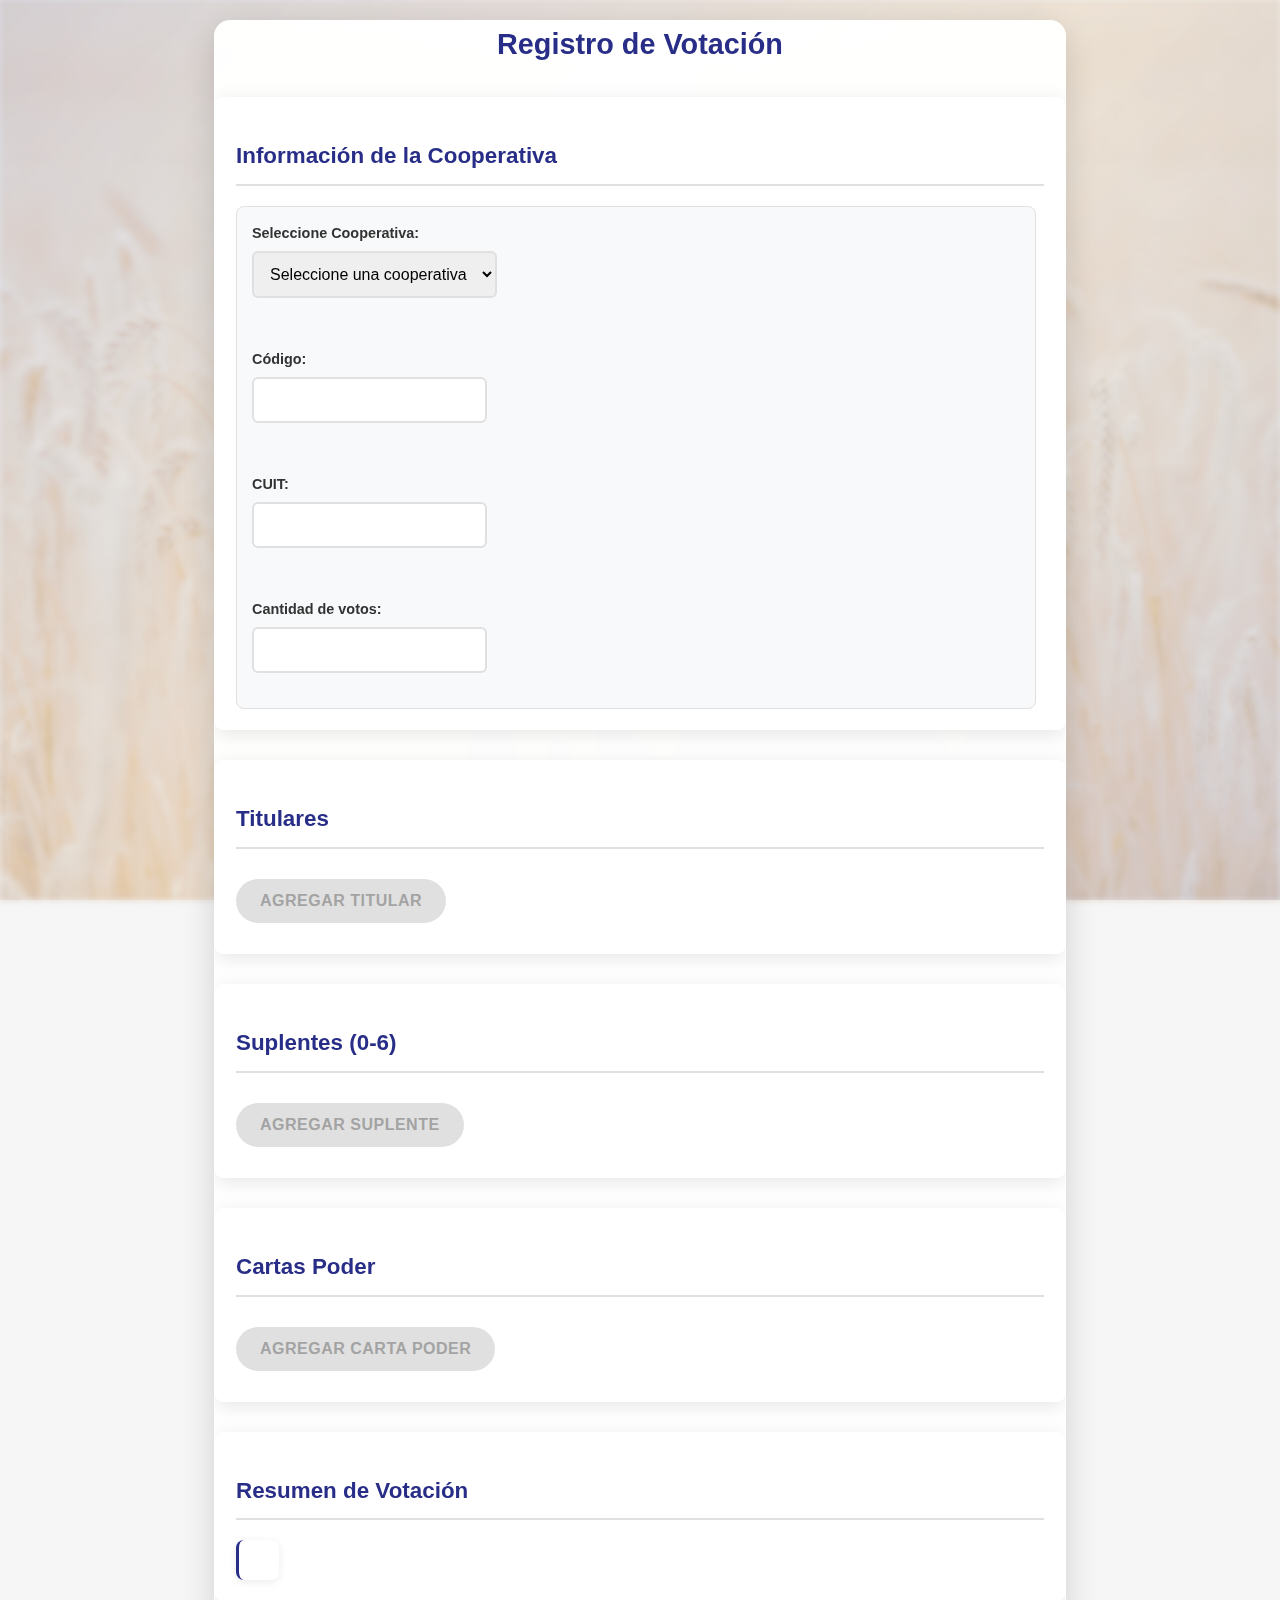
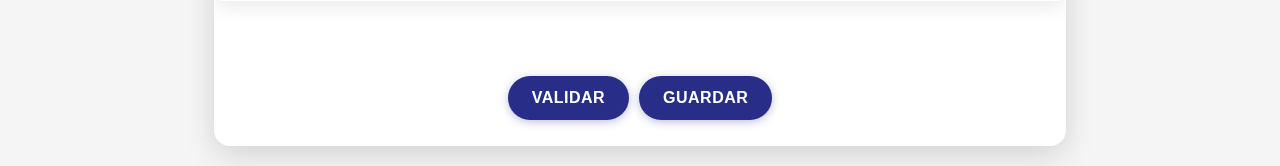
<file: index.html>
<!DOCTYPE html>
<html lang="es">
<head>
    <meta charset="UTF-8">
    <meta name="viewport" content="width=device-width, initial-scale=1.0">
    <title>Registro de Votación</title>
    <link rel="stylesheet" href="styles.css">
</head>
<body>
    <div class="container">
        <h1>Registro de Votación</h1>

        <!-- Sección de Selección de Cooperativa -->
        <section id="cooperativa-section">
            <h2>Información de la Cooperativa</h2>
            <div class="form-row">
                <div class="form-group">
                    <label for="cooperative">Seleccione Cooperativa:</label>
                    <select id="cooperative" name="cooperative" required>
                        <option value="">Seleccione una cooperativa</option>
                    </select>
                </div>
                <div class="form-group">
                    <label for="code">Código:</label>
                    <input type="text" id="code" name="code" readonly>
                </div>
                <div class="form-group">
                    <label for="cuit">CUIT:</label>
                    <input type="text" id="cuit" name="cuit" readonly>
                </div>
                <div class="form-group">
                    <label for="votes">Cantidad de votos:</label>
                    <input type="number" id="votes" name="votes" readonly>
                </div>
            </div>
        </section>

        <!-- Sección de Titulares -->
        <section id="titulares-section">
            <h2>Titulares</h2>
            <div id="titulares-container">
                <!-- Los titulares se agregarán dinámicamente -->
            </div>
            <button type="button" id="agregar-titular" class="btn-add">Agregar Titular</button>
        </section>

        <!-- Sección de Suplentes -->
        <section id="suplentes-section">
            <h2>Suplentes (0-6)</h2>
            <div id="suplentes-container">
                <!-- Los suplentes se agregarán dinámicamente -->
            </div>
            <button type="button" id="agregar-suplente" class="btn-add">Agregar Suplente</button>
        </section>

        <!-- Sección de Cartas Poder -->
        <section id="cartas-poder-section">
            <h2>Cartas Poder</h2>
            <div id="cartas-poder-container">
                <!-- Las cartas poder se agregarán dinámicamente -->
            </div>
            <button type="button" id="agregar-carta-poder" class="btn-add">Agregar Carta Poder</button>
        </section>

        <!-- Sección de Resumen -->
        <section id="resumen-section">
            <h2>Resumen de Votación</h2>
            <div id="resumen-container">
                <!-- El resumen se generará dinámicamente -->
            </div>
        </section>

        <div class="button-container">
            <button type="button" id="validar" class="btn-primary">Validar</button>
            <button type="button" id="guardar" class="btn-primary">Guardar</button>
        </div>

        <!-- Modal para errores -->
        <div id="error-modal" class="modal">
            <div class="modal-content">
                <span class="close">&times;</span>
                <h2>Errores de Validación</h2>
                <div id="error-list"></div>
            </div>
        </div>
    </div>
    <script src="script.js"></script>
</body>
</html>
</file>
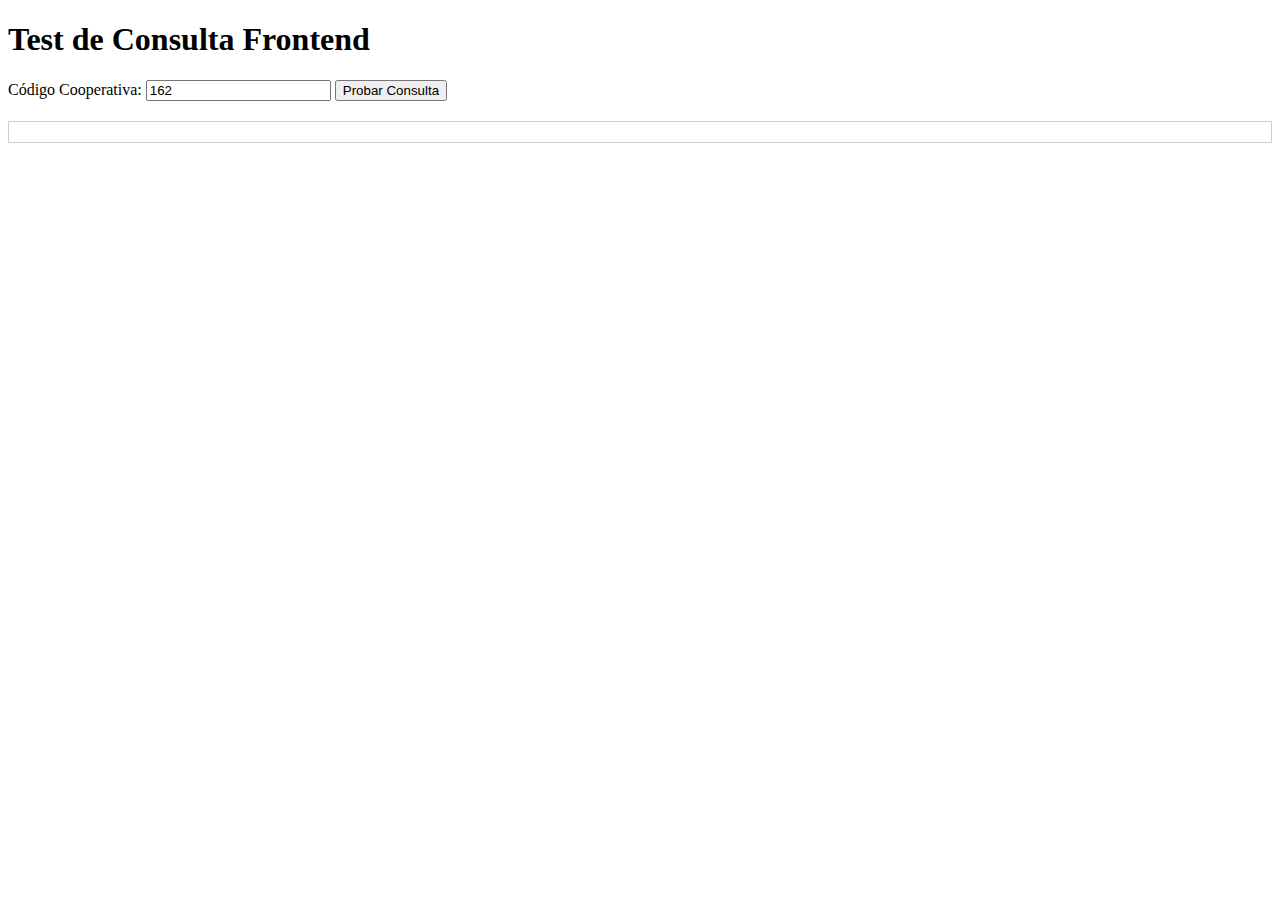
<file: test-consulta-frontend.html>
<!DOCTYPE html>
<html lang="es">
<head>
    <meta charset="UTF-8">
    <meta name="viewport" content="width=device-width, initial-scale=1.0">
    <title>Test Consulta Frontend</title>
</head>
<body>
    <h1>Test de Consulta Frontend</h1>
    <div>
        <label>Código Cooperativa:</label>
        <input type="number" id="codigo" value="162" />
        <button onclick="testConsulta()">Probar Consulta</button>
    </div>
    <div id="resultado" style="margin-top: 20px; padding: 10px; border: 1px solid #ccc;"></div>

    <script>
        // Configuración
        const FLOW_URL = "https://defaulta7cad06884854149bb950f323bdfa8.9e.environment.api.powerplatform.com:443/powerautomate/automations/direct/workflows/e980d91152364b8abdaf074cc89333f6/triggers/manual/paths/invoke?api-version=1&sp=%2Ftriggers%2Fmanual%2Frun&sv=1.0&sig=SaU4EI--DvquBrXGb3DhTqSnTbb_8BGpse6Y6AImsUY";

        // Función para normalizar texto (UTF-8)
        function normalizeText(text) {
            if (typeof text !== 'string') return text;
            
            return text
                .normalize('NFD')
                .replace(/[\u0300-\u036f]/g, '')
                .replace(/[^\x00-\x7F]/g, function(match) {
                    const replacements = {
                        'á': 'a', 'é': 'e', 'í': 'i', 'ó': 'o', 'ú': 'u',
                        'Á': 'A', 'É': 'E', 'Í': 'I', 'Ó': 'O', 'Ú': 'U',
                        'ñ': 'n', 'Ñ': 'N',
                        'ü': 'u', 'Ü': 'U',
                        'ç': 'c', 'Ç': 'C'
                    };
                    return replacements[match] || match;
                });
        }

        // Función para normalizar objeto
        function normalizeObject(obj) {
            if (obj === null || obj === undefined) return obj;
            
            if (typeof obj === 'string') {
                return normalizeText(obj);
            }
            
            if (typeof obj === 'number' || typeof obj === 'boolean') {
                return obj;
            }
            
            if (Array.isArray(obj)) {
                return obj.map(item => normalizeObject(item));
            }
            
            if (typeof obj === 'object') {
                const normalized = {};
                for (const [key, value] of Object.entries(obj)) {
                    normalized[normalizeText(key)] = normalizeObject(value);
                }
                return normalized;
            }
            
            return obj;
        }

        async function testConsulta() {
            const codigo = document.getElementById('codigo').value;
            const resultadoDiv = document.getElementById('resultado');
            
            resultadoDiv.innerHTML = '<p>🔄 Consultando...</p>';
            
            try {
                console.log('🔍 Iniciando consulta para código:', codigo);
                
                const payload = { codigo_cooperativa: codigo.toString() };
                const normalizedPayload = normalizeObject(payload);
                
                console.log('📤 Payload normalizado:', normalizedPayload);
                
                const response = await fetch(FLOW_URL, {
                    method: 'POST',
                    headers: {
                        'Content-Type': 'application/json; charset=utf-8',
                        'Accept': 'application/json'
                    },
                    body: JSON.stringify(normalizedPayload)
                });
                
                console.log('📥 Respuesta recibida:', {
                    status: response.status,
                    statusText: response.statusText,
                    headers: Object.fromEntries(response.headers.entries())
                });
                
                if (!response.ok) {
                    throw new Error(`HTTP ${response.status}: ${response.statusText}`);
                }
                
                const responseText = await response.text();
                console.log('📝 Contenido de respuesta (texto):', responseText);
                
                let data;
                try {
                    data = JSON.parse(responseText);
                    console.log('📋 Datos parseados:', data);
                } catch (parseError) {
                    console.error('❌ Error al parsear JSON:', parseError);
                    resultadoDiv.innerHTML = `<p style="color: red;">❌ Error al parsear respuesta: ${parseError.message}</p><pre>${responseText}</pre>`;
                    return;
                }
                
                if (data.success) {
                    resultadoDiv.innerHTML = `
                        <h3 style="color: green;">✅ Consulta Exitosa</h3>
                        <pre>${JSON.stringify(data, null, 2)}</pre>
                    `;
                } else {
                    resultadoDiv.innerHTML = `
                        <h3 style="color: orange;">ℹ️ No hay datos previos</h3>
                        <pre>${JSON.stringify(data, null, 2)}</pre>
                    `;
                }
                
            } catch (error) {
                console.error('❌ Error en consulta:', error);
                resultadoDiv.innerHTML = `
                    <h3 style="color: red;">❌ Error en Consulta</h3>
                    <p><strong>Error:</strong> ${error.message}</p>
                    <p><strong>Tipo:</strong> ${error.name}</p>
                `;
            }
        }
    </script>
</body>
</html>
</file>
<file: styles.css>
/* Variables CSS - Colores ACA */
:root {
  --aca-blue: #282d87;
  --aca-orange: #ff9100;
  --aca-blue-light: #3a4199;
  --aca-blue-dark: #1f2366;
  --aca-orange-light: #ffb366;
  --aca-orange-dark: #e67e00;
  --white: #ffffff;
  --light-gray: #f8f9fa;
  --medium-gray: #e9ecef;
  --dark-gray: #333333;
  --text-gray: #555555;
  --border-gray: #e0e0e0;
  --success-green: #28a745;
  --error-red: #dc3545;
  --warning-yellow: #ffc107;
}

* {
  margin: 0;
  padding: 0;
  box-sizing: border-box;
}

body {
  font-family: "Inter", "Nunito Sans", "Segoe UI", "Roboto", "Arial", 
    "Helvetica", sans-serif;
  line-height: 1.6;
  color: var(--dark-gray);
  background: linear-gradient(
      rgba(245, 245, 245, 0.95),
      rgba(245, 245, 245, 0.95)
    ),
    url("background.jpg") center/cover no-repeat fixed;
  min-height: 100vh;
  padding: 5px;
  display: flex;
  flex-direction: column;
  position: relative;
}

body::before {
  content: "";
  position: fixed;
  top: 0;
  left: 0;
  width: 100%;
  height: 100%;
  background: url("background.jpg") center/cover no-repeat;
  filter: blur(3px) brightness(1.1) opacity(0.3);
  z-index: -2;
}

body::after {
  content: "";
  position: fixed;
  top: 0;
  left: 0;
  width: 100%;
  height: 100%;
  background: linear-gradient(
    135deg,
    rgba(40, 45, 135, 0.1) 0%,
    rgba(255, 145, 0, 0.05) 50%,
    rgba(40, 45, 135, 0.1) 100%
  );
  z-index: -1;
}

.container {
  max-width: 100%;
  margin: 0 auto;
  padding: 0;
  background-color: rgba(255, 255, 255, 0.98);
  min-height: calc(100vh - 10px);
  display: flex;
  flex-direction: column;
  border-radius: 8px;
  box-shadow: 0 8px 32px rgba(0, 0, 0, 0.15);
  backdrop-filter: blur(10px);
  border: 1px solid rgba(255, 255, 255, 0.2);
  overflow: hidden;
  flex: 1;
  position: relative;
  z-index: 1;
}

/* Header - Mobile First */
header {
  display: flex;
  flex-direction: column;
  align-items: center;
  padding: 15px 10px;
  background: linear-gradient(
    135deg,
    var(--aca-blue) 0%,
    var(--aca-blue-dark) 100%
  );
  color: var(--white);
  position: relative;
  border-top-left-radius: 8px;
  border-top-right-radius: 8px;
  min-height: 120px;
  justify-content: center;
  backdrop-filter: blur(10px);
  box-shadow: 0 2px 20px rgba(40, 45, 135, 0.3);
  width: 1000px;
}

header::before {
  content: "";
  position: absolute;
  top: 0;
  left: 0;
  right: 0;
  bottom: 0;
  background: url('data:image/svg+xml,<svg xmlns="http://www.w3.org/2000/svg" viewBox="0 0 100 100"><circle cx="10" cy="10" r="1" fill="rgba(255,255,255,0.1)"/><circle cx="90" cy="20" r="1" fill="rgba(255,255,255,0.1)"/><circle cx="20" cy="90" r="1" fill="rgba(255,255,255,0.1)"/><circle cx="80" cy="80" r="1" fill="rgba(255,255,255,0.1)"/></svg>');
  background-size: 100px 100px;
  opacity: 0.3;
}

.aca-brand {
  display: flex;
  flex-direction: column;
  align-items: center;
  margin-bottom: 10px;
  position: relative;
  z-index: 2;
  justify-content: center;
}

.aca-logo {
  font-size: 2em;
  font-weight: 900;
  color: var(--white);
  text-shadow: 0 2px 4px rgba(0, 0, 0, 0.3);
  letter-spacing: 1px;
  margin-bottom: 5px;
  text-align: center;
}

.aca-logo-img {
  max-height: 60px;
  width: auto;
  margin-bottom: 10px;
  transition: all 0.3s ease;
}

.aca-tagline {
  font-size: 0.8em;
  color: var(--aca-orange);
  font-weight: 300;
  letter-spacing: 0.5px;
  text-transform: uppercase;
  text-align: center;
}

header h1 {
  color: var(--white);
  font-size: 1.3em;
  margin-bottom: 5px;
  font-weight: 600;
  text-shadow: 0 2px 4px rgba(0, 0, 0, 0.3);
  position: relative;
  z-index: 2;
  text-align: center;
}

header h2 {
  color: var(--aca-orange);
  font-size: 1em;
  font-weight: normal;
  position: relative;
  z-index: 2;
  text-align: center;
}

.btn-back {
  position: absolute;
  top: 10px;
  left: 10px;
  background: transparent;
  color: var(--white);
  border: none;
  padding: 6px 12px;
  border-radius: 20px;
  cursor: pointer;
  font-size: 0.8em;
  transition: all 0.3s ease;
  text-decoration: none;
  display: inline-flex;
  align-items: center;
  justify-content: center;
  font-weight: 500;
  z-index: 3;
}

.btn-back:hover {
  background: rgba(255, 255, 255, 0.2);
  color: var(--white);
}

/* Main content - Mobile First */
main {
  flex: 1;
  padding: 15px 10px;
  display: flex;
  flex-direction: column;
  align-items: center;
}

.cta {
  display: flex;
  flex-direction: column;
  justify-content: center;
  align-items: center;
  gap: 20px;
  width: 100%;
  max-width: 800px;
}

/* Form container */
.form-container {
  display: flex;
  flex-direction: column;
  gap: 20px;
  flex: 1;
}

span {
  color: var(--aca-orange);
  font-weight: bold;
}

.form-section {
  display: flex;
  flex-direction: column;
  padding: 15px;
  border-radius: 8px;
  border-left: 3px solid var(--aca-blue);
  box-shadow: 0 2px 8px rgba(0, 0, 0, 0.08);
  gap: 15px;
}

.form-section h3 {
  color: var(--aca-blue);
  margin-bottom: 15px;
  font-size: 1.1em;
  font-weight: 600;
}

.form-group {
  display: flex;
  flex-direction: column;
  position: relative;
  margin-bottom: 15px;
}

.form-row {
  display: flex;
  flex-direction: column;
  gap: 15px;
  align-items: flex-end;
}

.form-group-small,
.form-group-large {
  display: flex;
  flex-direction: column;
  position: relative;
}

.form-group-large {
  flex: 3;
}

.form-group-small {
  flex: 0.8;
}

.form-row .btn-remove {
  flex-shrink: 0;
}

.formGroup {
  display: flex;
  justify-content: center;
  align-items: center;
  gap: 20px;
}

.form-label {
  display: block;
  margin-bottom: 6px;
  font-weight: 600;
  color: var(--dark-gray);
  font-size: 0.9em;
  width: 750px;
}

.form-group label {
  display: block;
  margin-bottom: 6px;
  font-weight: 600;
  color: var(--dark-gray);
  font-size: 0.9em;
}

.form-group input,
.form-group textarea,
.form-group select,
input,
select {
  width: 100%;
  padding: 12px;
  border: 2px solid var(--border-gray);
  border-radius: 6px;
  font-size: 16px; /* Prevent zoom on iOS */
  transition: all 0.3s ease;
  min-height: 44px; /* Touch target size */
}

.form-group input:focus,
.form-group textarea:focus,
.form-group select:focus,
input:focus,
select:focus {
  outline: none;
  border-color: var(--aca-blue);
  box-shadow: 0 0 8px rgba(40, 45, 135, 0.2);
}

.form-help {
  font-size: 0.85em;
  color: #666;
  margin-top: 5px;
  font-style: italic;
  line-height: 1.3;
  display: block;
  padding-left: 2px;
}

h1 {
  text-align: center;
  color: var(--aca-blue);
  margin-bottom: 30px;
  font-size: 1.8em;
  font-weight: 600;
}

h2 {
  color: var(--aca-blue);
  margin: 20px 0;
  padding-bottom: 10px;
  border-bottom: 2px solid var(--border-gray);
  font-size: 1.4em;
  font-weight: 600;
  width: 100%;
}

/* Estilos de secciones */
section {
  margin-bottom: 30px;
  padding: 20px;
  background-color: rgba(255, 255, 255, 0.95);
  border-radius: 8px;
  border-left: 3px solid var(--aca-blue);
  box-shadow: 0 4px 20px rgba(0, 0, 0, 0.1);
  backdrop-filter: blur(5px);
  border: 1px solid rgba(255, 255, 255, 0.2);
}

/* Estilos de formularios */

/* Botones */
.btn-add {
  background-color: var(--aca-blue);
  color: white;
  padding: 8px 15px;
  border: none;
  border-radius: 25px;
  cursor: pointer;
  margin: 10px 0;
  min-width: 200px;
  transition: all 0.3s ease;
  font-weight: 600;
  text-transform: uppercase;
  letter-spacing: 0.5px;
  min-height: 44px;
  box-shadow: 0 2px 8px rgba(40, 45, 135, 0.3);
}

.btn-add:hover {
  background-color: var(--aca-orange);
  transform: translateY(-1px);
  box-shadow: 0 4px 12px rgba(40, 45, 135, 0.4);
}

.btn-add:disabled {
  background-color: #cccccc;
  color: #666666;
  cursor: not-allowed;
  opacity: 0.6;
  transform: none;
  box-shadow: none;
}

.btn-remove {
  background-color: var(--error-red);
  color: white;
  padding: 8px 15px;
  border: none;
  border-radius: 20px;
  cursor: pointer;
  font-size: 14px;
  font-weight: 600;
  transition: all 0.3s ease;
  min-height: 36px;
  min-width: 80px;
  margin: 0;
}

.btn-remove:hover {
  background-color: #c82333;
  transform: translateY(-1px);
  box-shadow: 0 2px 8px rgba(220, 53, 69, 0.3);
}

.btn-primary {
  background-color: var(--aca-blue);
  color: white;
  padding: 12px 20px;
  border: none;
  border-radius: 25px;
  cursor: pointer;
  margin: 5px;
  transition: all 0.3s ease;
  font-weight: 600;
  text-transform: uppercase;
  letter-spacing: 0.5px;
  min-height: 44px;
  min-width: 120px;
  box-shadow: 0 2px 8px rgba(40, 45, 135, 0.3);
}

.btn-primary:hover:not(:disabled) {
  background-color: var(--aca-orange);
  transform: translateY(-1px);
  box-shadow: 0 4px 12px rgba(40, 45, 135, 0.4);
}

.btn-primary:disabled {
  background-color: #cccccc;
  color: #666666;
  cursor: not-allowed;
  opacity: 0.6;
  transform: none;
  box-shadow: none;
}

.button-container {
  display: flex;
  justify-content: center;
  align-items: center;
  padding: 20px 0;
  margin-top: 20px;
}

.formBtnGroup {
  display: flex;
  justify-content: center;
  align-items: center;
  width: 100%;
}

/* Tarjetas de titulares y suplentes */
.card {
  background-color: rgba(255, 255, 255, 0.95);
  padding: 15px;
  margin-bottom: 15px;
  border-radius: 8px;
  box-shadow: 0 4px 20px rgba(0, 0, 0, 0.1);
  border-left: 3px solid var(--aca-blue);
  border: 1px solid rgba(255, 255, 255, 0.2);
  backdrop-filter: blur(5px);
  transition: transform 0.2s ease, box-shadow 0.2s ease;
}

.card:hover {
  transform: translateY(-2px);
  box-shadow: 0 6px 25px rgba(0, 0, 0, 0.15);
}

/* Modal de errores */
.modal {
  display: none;
  position: fixed;
  z-index: 1000;
  left: 0;
  top: 0;
  width: 100%;
  height: 100%;
  background-color: rgba(0, 0, 0, 0.6);
  backdrop-filter: blur(5px);
}

.modal-content {
  background: linear-gradient(
    135deg,
    rgba(255, 255, 255, 0.98) 0%,
    rgba(255, 255, 255, 0.95) 100%
  );
  margin: 2% auto;
  padding: 20px;
  border: 1px solid rgba(255, 255, 255, 0.3);
  width: 90%;
  max-width: 800px;
  max-height: 90vh;
  border-radius: 8px;
  overflow-y: auto;
  position: relative;
  box-shadow: 0 10px 40px rgba(0, 0, 0, 0.3);
  backdrop-filter: blur(15px);
  outline: none;
  animation: modalAppear 0.3s ease-out;
}

@keyframes modalAppear {
  from {
    opacity: 0;
    transform: translateY(-20px) scale(0.95);
  }
  to {
    opacity: 1;
    transform: translateY(0) scale(1);
  }
}

.modal-header {
  background-color: var(--aca-blue);
  color: var(--white);
  padding: 15px;
  display: flex;
  justify-content: space-between;
  align-items: center;
  border-radius: 8px 8px 0 0;
  margin: -20px -20px 20px -20px;
}

.modal-body {
  padding: 0;
  max-height: 60vh;
  overflow-y: auto;
}

.close {
  color: var(--white);
  float: right;
  font-size: 28px;
  font-weight: bold;
  cursor: pointer;
  background: none;
  border: none;
  padding: 0;
  margin: 0;
}

.close:hover {
  opacity: 0.7;
}

#titulares-section,
#suplentes-section,
#cartas-poder-section,
#resumen-section {
  display: flex;
  flex-direction: column;
  justify-content: center;
  align-items: start;
  width: 850px;
}

.error-message {
  background: linear-gradient(
    135deg,
    rgba(220, 53, 69, 0.1) 0%,
    rgba(220, 53, 69, 0.05) 100%
  );
  border: 1px solid rgba(220, 53, 69, 0.3);
  border-left: 4px solid var(--error-red);
  color: #721c24;
  font-size: 0.9em;
  margin: 10px 0;
  padding: 12px 15px;
  border-radius: 6px;
  font-weight: 500;
  box-shadow: 0 2px 8px rgba(220, 53, 69, 0.15);
  line-height: 1.4;
}

.modal-buttons {
  text-align: center;
  margin-top: 20px;
  padding: 15px;
  border-top: 1px solid var(--border-gray);
  background-color: var(--white);
  position: sticky;
  bottom: 0;
}

/* Estilos para el contenido del resumen en el modal */
#error-list {
  max-height: 60vh;
  overflow-y: auto;
  margin-bottom: 10px;
}

#error-list .card {
  margin-bottom: 10px;
  font-size: 14px;
}

#error-list h3 {
  margin-top: 0;
  margin-bottom: 10px;
  font-size: 16px;
  color: var(--aca-blue);
}

/* Estilos para mensajes de confirmación */
#error-list p {
  margin: 10px 0;
  padding: 15px;
  border-radius: 6px;
  line-height: 1.5;
  font-weight: 500;
  background: rgba(255, 255, 255, 0.9);
  border: 1px solid rgba(0, 0, 0, 0.1);
}

/* Mensaje de confirmación de selección */
.confirmation-message {
  background: linear-gradient(
    135deg,
    rgba(76, 175, 80, 0.1) 0%,
    rgba(76, 175, 80, 0.05) 100%
  ) !important;
  border: 1px solid rgba(76, 175, 80, 0.3) !important;
  color: #2e7d32 !important;
  font-weight: 600 !important;
  text-shadow: none !important;
  box-shadow: 0 2px 8px rgba(76, 175, 80, 0.15);
}

/* Mensaje de éxito */
.success-message {
  background: linear-gradient(
    135deg,
    rgba(40, 167, 69, 0.1) 0%,
    rgba(40, 167, 69, 0.05) 100%
  ) !important;
  border: 1px solid rgba(40, 167, 69, 0.3) !important;
  color: #155724 !important;
  font-weight: 600 !important;
}

/* Mensaje de información */
.info-message {
  background: linear-gradient(
    135deg,
    rgba(40, 45, 135, 0.1) 0%,
    rgba(40, 45, 135, 0.05) 100%
  ) !important;
  border: 1px solid rgba(40, 45, 135, 0.3) !important;
  color: var(--aca-blue-dark) !important;
  font-weight: 600 !important;
}

/* Mensaje de advertencia */
.warning-message {
  background: linear-gradient(
    135deg,
    rgba(255, 193, 7, 0.1) 0%,
    rgba(255, 193, 7, 0.05) 100%
  ) !important;
  border: 1px solid rgba(255, 193, 7, 0.3) !important;
  color: #856404 !important;
  font-weight: 600 !important;
}

/* Estilos para estados de delegación */
.delegation-status {
  margin: 8px 0;
  padding: 8px 12px;
  border-radius: 4px;
  font-size: 14px;
  border-left: 3px solid var(--aca-blue);
}

.delegation-sender {
  background: rgba(255, 152, 0, 0.1);
  border-left-color: var(--aca-orange);
  color: #e65100;
}

.delegation-receiver {
  background: rgba(76, 175, 80, 0.1);
  border-left-color: var(--success-green);
  color: #2e7d32;
}

/* Scroll suave para el modal */
.modal-content::-webkit-scrollbar {
  width: 8px;
}

.modal-content::-webkit-scrollbar-track {
  background: #f1f1f1;
}

.modal-content::-webkit-scrollbar-thumb {
  background: #888;
  border-radius: 4px;
}

.modal-content::-webkit-scrollbar-thumb:hover {
  background: #555;
}

/* Estilos para el resumen */
#resumen-container {
  background-color: #fff;
  padding: 20px;
  border-radius: 8px;
  box-shadow: 0 2px 8px rgba(0, 0, 0, 0.08);
  border-left: 3px solid var(--aca-blue);
}

#resumen-container .card {
  margin-bottom: 20px;
}

#resumen-container h3 {
  color: var(--aca-blue);
  margin-bottom: 15px;
  margin-top: 25px;
}

#resumen-container h3:first-child {
  margin-top: 0;
}

/* Estilos para información de cooperativa */
#cooperativa-section .form-row {
  background-color: var(--light-gray);
  padding: 15px;
  border-radius: 8px;
  border: 1px solid var(--border-gray);
  display: flex;
  justify-content: center;
  align-items: start;
  flex-direction: column;
  gap: 30px;
  width: 800px;
}

.cooperativa-form {
  display: flex;
  flex-direction: column;
  gap: 15px;
}

.autoridades-form {
  display: flex;
  flex-direction: column;
  gap: 15px;
}

#autoridades-section {
  margin-bottom: 25px;
}

#autoridades-section .form-row {
  margin-bottom: 15px;
}

#autoridades-section .form-group {
  width: 100%;
}

/* Estilos para el indicador de edición */
.edit-indicator {
  margin-bottom: 20px;
}

.edit-notice {
  background: linear-gradient(135deg, #fff3cd 0%, #ffeaa7 100%);
  border: 1px solid #ffc107;
  border-radius: 8px;
  padding: 15px;
  display: flex;
  align-items: flex-start;
  gap: 10px;
  box-shadow: 0 2px 10px rgba(255, 193, 7, 0.1);
}

.edit-icon {
  font-size: 1.2em;
  margin-top: 2px;
}

.edit-notice strong {
  color: #856404;
  font-size: 1.1em;
  margin-bottom: 5px;
  display: block;
}

.edit-notice p {
  color: #856404;
  margin: 0;
  font-size: 0.9em;
  line-height: 1.4;
}

/* Indicadores de estado */
.status-indicator {
  display: inline-block;
  padding: 2px 8px;
  border-radius: 12px;
  font-size: 12px;
  font-weight: bold;
  margin-left: 10px;
}

.status-success {
  background-color: #c8e6c9;
  color: #2e7d32;
}

.status-warning {
  background-color: #fff3e0;
  color: #f57c00;
}

.status-error {
  background-color: #ffcdd2;
  color: #c62828;
}

/* Estilos para delegaciones */
.delegado-receptor {
  border-left: 4px solid var(--success-green);
  background-color: #f1f8e9;
}

.delegado-emisor {
  border-left: 4px solid var(--aca-orange);
  background-color: #fff3e0;
}

/* Responsive */
@media (max-width: 768px) {
  .form-row {
    flex-direction: column;
  }

  .form-group {
    width: 100%;
  }

  .container {
    padding: 10px;
  }
}

@media (min-width: 768px) {
  body {
    padding: 20px;
  }

  .container {
    max-width: 1200px;
    border-radius: 16px;
    min-height: calc(100vh - 40px);
  }

  .form-row {
    flex-direction: row;
    gap: 15px;
  }

  .form-group {
    margin-bottom: 20px;
  }

  .form-group-small,
  .form-group-large {
    margin-bottom: 0;
  }

  main {
    padding: 30px;
  }

  .modal-content {
    margin: 5% auto;
    width: 90%;
    max-width: 800px;
    border-radius: 12px;
  }

  /* Estilos mejorados para credenciales en tablet/desktop */
  #credenciales-screen header {
    min-height: 220px;
    padding: 40px 30px;
  }

  #credenciales-screen .aca-brand {
    margin-bottom: 30px;
  }

  #credenciales-screen .aca-logo-img {
    max-height: 80px;
  }

  #credenciales-screen .aca-logo {
    font-size: 3.5em;
  }

  #credenciales-screen .aca-tagline {
    font-size: 1.2em;
  }

  #credenciales-screen header h1 {
    font-size: 2.5em;
  }

  #credenciales-screen header h2 {
    font-size: 1.4em;
  }

  #credenciales-screen .intro {
    padding: 60px 40px;
    gap: 40px;
  }

  #credenciales-screen .clarifications {
    max-width: 800px;
    padding: 30px 40px;
  }

  #credenciales-screen .clarifications h4 {
    font-size: 1.4em;
    margin-bottom: 20px;
  }

  #credenciales-screen .clarifications p {
    font-size: 1.1em;
    line-height: 1.8;
  }

  #registro-screen header {
    min-height: 180px;
    padding: 30px 20px;
  }

  #registro-screen .aca-logo-img {
    max-height: 70px;
  }
}

/* Desktop styles (1024px and up) */
@media (min-width: 1024px) {
  .btn-primary,
  .btn-add {
    font-size: 1em;
    padding: 12px 24px;
  }
}

/* Clarifications */
.clarifications {
  background: linear-gradient(
    135deg,
    rgba(248, 249, 250, 0.98) 0%,
    rgba(255, 255, 255, 0.95) 100%
  );
  border: 1px solid rgba(224, 224, 224, 0.6);
  border-left: 4px solid var(--aca-blue);
  border-radius: 8px;
  padding: 20px;
  margin: 0;
  width: 100%;
  box-shadow: 0 6px 25px rgba(40, 45, 135, 0.15);
  backdrop-filter: blur(10px);
  position: relative;
}

.clarifications::before {
  content: "";
  position: absolute;
  top: 0;
  left: 0;
  right: 0;
  bottom: 0;
  background: linear-gradient(
    135deg,
    rgba(40, 45, 135, 0.02) 0%,
    rgba(255, 145, 0, 0.01) 50%,
    rgba(40, 45, 135, 0.02) 100%
  );
  border-radius: 8px;
  z-index: -1;
}

.clarifications h4 {
  color: var(--aca-blue);
  margin: 0 0 15px 0;
  font-size: 1.1em;
  font-weight: 600;
}

.clarifications p {
  margin: 0 0 10px 0;
  color: var(--text-gray);
  line-height: 1.6;
  font-size: 0.95em;
}

.clarifications p:last-child {
  margin-bottom: 0;
}

/* Estilos específicos para la pantalla de credenciales */
#credenciales-screen {
  min-height: 100vh;
  display: flex;
  flex-direction: column;
}

#credenciales-screen header {
  min-height: 180px;
}

#credenciales-screen .intro {
  flex: 1;
  display: flex;
  flex-direction: column;
  justify-content: center;
  align-items: center;
  gap: 30px;
  padding: 40px 20px;
}

#credenciales-screen .clarifications {
  max-width: 800px;
  width: 100%;
  text-align: left;
  min-height: 200px;
}

/* Estilos para el formulario de login */
.login-form {
  background-color: rgba(255, 255, 255, 0.95);
  padding: 30px;
  border-radius: 12px;
  box-shadow: 0 8px 32px rgba(0, 0, 0, 0.15);
  border-left: 4px solid var(--aca-blue);
  border: 1px solid rgba(255, 255, 255, 0.2);
  backdrop-filter: blur(15px);
  max-width: 500px;
  width: 100%;
  margin: 20px auto;
}

.login-form h3 {
  color: var(--aca-blue);
  text-align: center;
  margin-bottom: 25px;
  font-size: 1.4em;
  font-weight: 600;
}

.login-form .form-group {
  margin-bottom: 20px;
}

.login-form label {
  color: var(--dark-gray);
  font-weight: 600;
  margin-bottom: 8px;
  display: block;
}

.login-form input {
  width: 100%;
  padding: 12px 15px;
  border: 2px solid var(--border-gray);
  border-radius: 8px;
  font-size: 16px;
  transition: all 0.3s ease;
  background-color: rgba(255, 255, 255, 0.9);
}

.login-form input:focus {
  outline: none;
  border-color: var(--aca-blue);
  box-shadow: 0 0 12px rgba(40, 45, 135, 0.2);
  background-color: #fff;
}

.login-form .btn-login {
  background: linear-gradient(135deg, var(--aca-blue) 0%, var(--aca-blue-dark) 100%);
  color: white;
  padding: 12px 24px;
  border: none;
  border-radius: 25px;
  cursor: pointer;
  width: 100%;
  font-size: 1em;
  font-weight: 600;
  text-transform: uppercase;
  letter-spacing: 0.5px;
  transition: all 0.3s ease;
  min-height: 50px;
  margin-top: 10px;
  box-shadow: 0 4px 15px rgba(40, 45, 135, 0.3);
}

.login-form .btn-login:hover:not(:disabled) {
  background: linear-gradient(135deg, var(--aca-orange) 0%, #e65100 100%);
  transform: translateY(-2px);
  box-shadow: 0 6px 20px rgba(255, 145, 0, 0.4);
}

.login-form .btn-login:disabled {
  background: linear-gradient(135deg, #cccccc 0%, #999999 100%);
  cursor: not-allowed;
  transform: none;
  box-shadow: none;
}

/* Estilos para la información de cooperativa autenticada */
.cooperativa-info {
  background-color: rgba(255, 255, 255, 0.95);
  padding: 20px;
  border-radius: 12px;
  box-shadow: 0 4px 16px rgba(0, 0, 0, 0.1);
  border: 1px solid rgba(0, 0, 0, 0.1);
  margin-bottom: 20px;
  width: 100%;
}

.cooperativa-info .info-card {
  background-color: white;
  border-radius: 8px;
  padding: 16px;
  border: 1px solid rgba(0, 0, 0, 0.1);
}

.cooperativa-info .form-row {
  display: flex;
  gap: 16px;
  margin-bottom: 12px;
  align-items: center;
}

.cooperativa-info .form-group {
  display: flex;
  flex-direction: column;
  gap: 4px;
}

.cooperativa-info .form-group-large {
  flex: 2;
}

.cooperativa-info .form-group-small {
  flex: 1;
}

.cooperativa-info .form-label {
  font-weight: 600;
  color: var(--aca-blue);
  font-size: 0.9em;
  text-transform: uppercase;
  letter-spacing: 0.5px;
}

.cooperativa-info .info-value {
  background-color: #f8f9fa;
  padding: 8px 12px;
  border-radius: 6px;
  border: 1px solid #e9ecef;
  font-weight: 500;
  color: #333;
  min-height: 20px;
}

.cooperativa-info .btn-logout {
  background-color: #dc3545;
  color: white;
  border: none;
  padding: 8px 16px;
  border-radius: 6px;
  cursor: pointer;
  font-size: 0.9em;
  margin-top: 16px;
  transition: background-color 0.2s ease;
}

.cooperativa-info .btn-logout:hover {
  background-color: #c82333;
}

/* Responsive para dispositivos móviles */
@media (max-width: 768px) {
  .cooperativa-info .form-row {
    flex-direction: column;
    gap: 12px;
  }
  
  .cooperativa-info .form-group-large,
  .cooperativa-info .form-group-small {
    flex: 1;
    width: 100%;
  }
}

.cooperativa-info h3 {
  color: var(--aca-blue);
  margin-bottom: 20px;
  font-size: 1.3em;
  font-weight: 600;
}

.cooperativa-info .cooperativa-datos {
  background: linear-gradient(135deg, rgba(76, 175, 80, 0.1) 0%, rgba(76, 175, 80, 0.05) 100%);
  padding: 20px;
  border-radius: 8px;
  margin-bottom: 20px;
  border: 1px solid rgba(76, 175, 80, 0.2);
}

.cooperativa-info .cooperativa-datos h4 {
  color: var(--aca-blue);
  margin: 0 0 10px 0;
  font-size: 1.2em;
  font-weight: 700;
}

.cooperativa-info .cooperativa-datos p {
  margin: 5px 0;
  color: var(--text-gray);
  font-weight: 500;
}

.cooperativa-info .btn-continuar {
  background: linear-gradient(135deg, var(--success-green) 0%, #2e7d32 100%);
  color: white;
  padding: 12px 30px;
  border: none;
  border-radius: 25px;
  cursor: pointer;
  font-size: 1em;
  font-weight: 600;
  text-transform: uppercase;
  letter-spacing: 0.5px;
  transition: all 0.3s ease;
  min-height: 50px;
  box-shadow: 0 4px 15px rgba(76, 175, 80, 0.3);
  margin-top: 10px;
}

.cooperativa-info .btn-continuar:hover {
  background: linear-gradient(135deg, var(--aca-orange) 0%, #e65100 100%);
  transform: translateY(-2px);
  box-shadow: 0 6px 20px rgba(255, 145, 0, 0.4);
}

.cooperativa-info .btn-logout {
  background: transparent;
  color: var(--text-gray);
  border: 2px solid var(--border-gray);
  padding: 8px 20px;
  border-radius: 20px;
  cursor: pointer;
  font-size: 0.9em;
  font-weight: 500;
  transition: all 0.3s ease;
  margin-left: 15px;
}

.cooperativa-info .btn-logout:hover {
  border-color: var(--error-red);
  color: var(--error-red);
  background-color: rgba(220, 53, 69, 0.05);
}

/* Mensaje de error de login */
.login-error {
  background: linear-gradient(135deg, rgba(220, 53, 69, 0.1) 0%, rgba(220, 53, 69, 0.05) 100%);
  border: 1px solid rgba(220, 53, 69, 0.3);
  border-left: 4px solid var(--error-red);
  color: #721c24;
  padding: 12px 15px;
  border-radius: 6px;
  margin: 15px 0;
  font-weight: 500;
  text-align: center;
  box-shadow: 0 2px 8px rgba(220, 53, 69, 0.15);
}

/* Estados ocultos */
.hidden {
  display: none !important;
}

/* Responsive para login */
@media (max-width: 768px) {
  .login-form {
    padding: 20px;
    margin: 10px;
  }
  
  .cooperativa-info {
    padding: 20px;
    margin: 10px;
  }
  
  .cooperativa-info .btn-logout {
    margin-left: 0;
    margin-top: 10px;
    display: block;
    width: 100%;
  }
}

#credenciales-screen .clarifications h4 {
  display: flex;
  align-items: center;
  gap: 10px;
  font-size: 1.2em;
  margin-bottom: 15px;
}

#credenciales-screen .clarifications p {
  font-size: 1em;
  line-height: 1.6;
}

#credenciales-screen .cta {
  margin-top: 20px;
}

/* Pantalla de registro */
#registro-screen {
  min-height: 100vh;
  display: flex;
  flex-direction: column;
}

#registro-screen header {
  min-height: 140px;
}

#registro-screen main {
  flex: 1;
}

/* Estilos adicionales específicos del formulario de asamblea */
.intro {
  display: flex;
  flex-direction: column;
  align-items: center;
  margin: 20px;
  gap: 20px;
}

/* Footer */
footer {
  display: flex;
  justify-content: center;
  align-items: center;
  padding: 15px;
  background: linear-gradient(
    135deg,
    var(--aca-blue) 0%,
    var(--aca-blue-dark) 100%
  );
  color: var(--white);
  margin-top: auto;
  border-bottom-left-radius: 8px;
  border-bottom-right-radius: 8px;
  min-height: 60px;
  backdrop-filter: blur(10px);
  box-shadow: 0 -2px 20px rgba(40, 45, 135, 0.3);
}

footer p {
  margin: 0;
  font-weight: 500;
  letter-spacing: 0.5px;
  font-size: 0.9em;
  text-align: center;
}

/* Form actions */
.form-actions {
  display: flex;
  justify-content: center;
  align-items: center;
  padding: 20px 0;
  margin-top: 10px;
}
</file>
